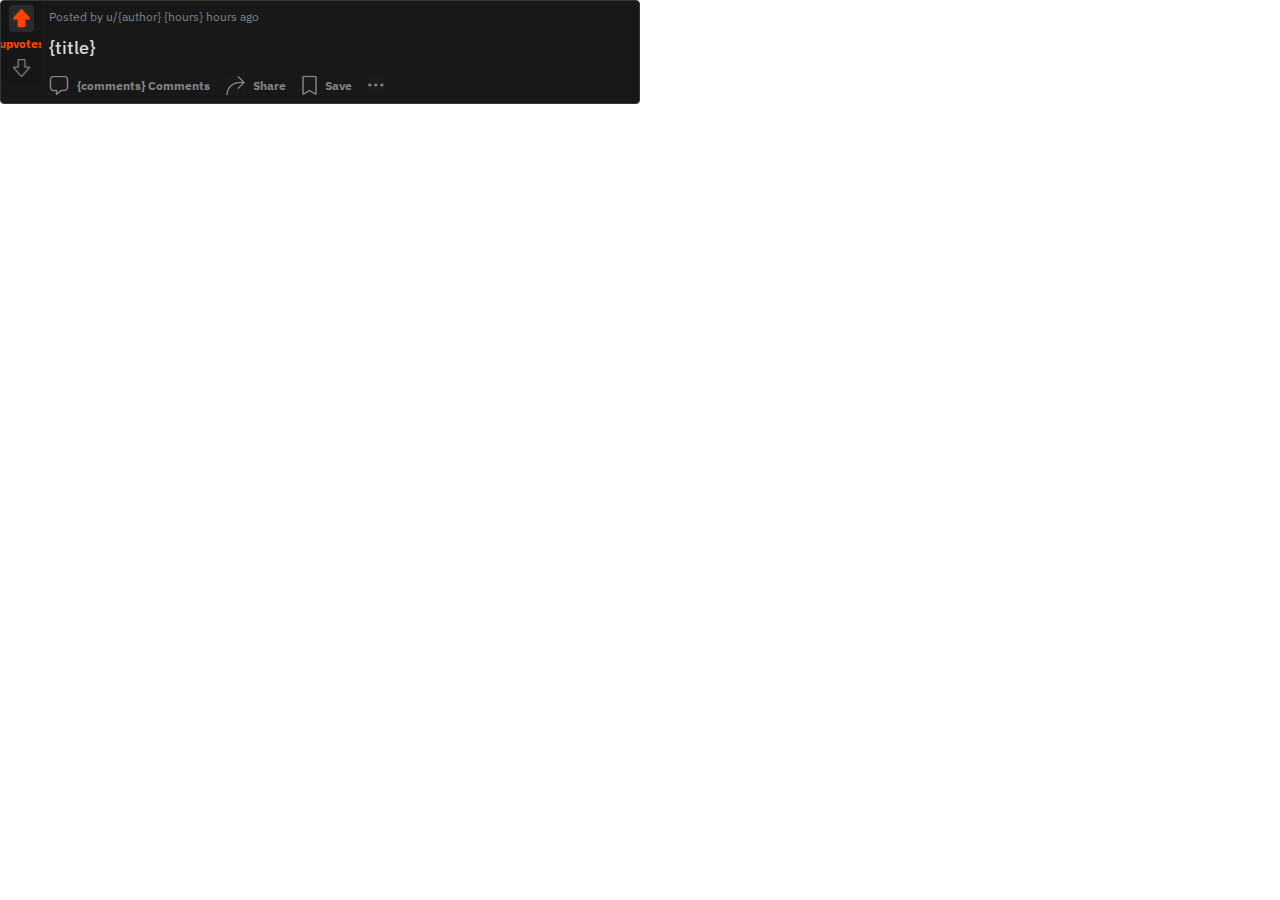
<file: reddit_post_template/template.html>
<!DOCTYPE html>
<html lang="en">
  <head>
    <meta charset="UTF-8" />
    <meta name="viewport" content="width=device-width, initial-scale=1.0" />
    <title>Document</title>

    <link
      rel="stylesheet"
      href="https://fonts.googleapis.com/css2?family=IBM+Plex+Sans:wght@400;500;600;700&display=swap"
    />
    <link rel="stylesheet" href="styles.css" />
  </head>
  <body>
    <div class="post">
      <div class="post-left">
        <img src="images/upvote.png" class="upvote" />
        <span class="upvote-counter">{upvotes}</span>
        <img src="images/downvote.png" />
      </div>
      <div class="post-main">
        <div class="post-meta">Posted by u/{author} {hours} hours ago</div>
        <div class="post-title">{title}</div>
        <div class="post-buttons">
          <div>
            <img src="images/comments.png" />
            <span>{comments} Comments</span>
          </div>
          <div>
            <img src="images/share.png" />
            <span>Share</span>
          </div>
          <div>
            <img src="images/save.png" />
            <span>Save</span>
          </div>
          <div>
            <img src="images/dots.png" />
          </div>
          <div></div>
        </div>
      </div>
    </div>
  </body>
</html>
</file>
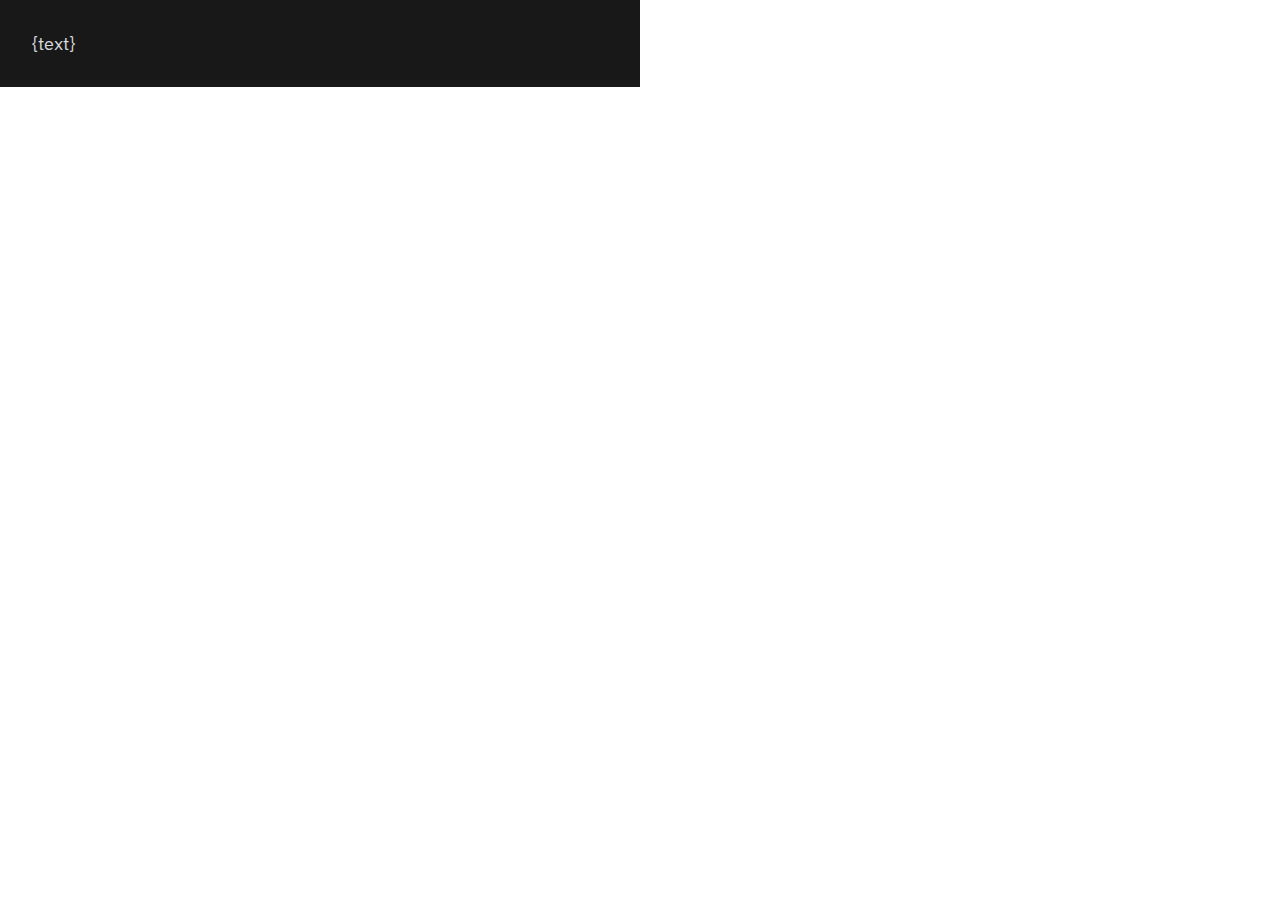
<file: templates/text/template.html>
<!DOCTYPE html>
<html lang="en">
  <head>
    <meta charset="UTF-8" />
    <meta name="viewport" content="width=device-width, initial-scale=1.0" />
    <title>Document</title>

    <link
      rel="stylesheet"
      href="https://fonts.googleapis.com/css2?family=IBM+Plex+Sans:wght@400;500;600;700&display=swap"
    />
    <link rel="stylesheet" href="styles.css" />
  </head>
  <body>
    <div class="text">{text}</div>
  </body>
</html>
</file>
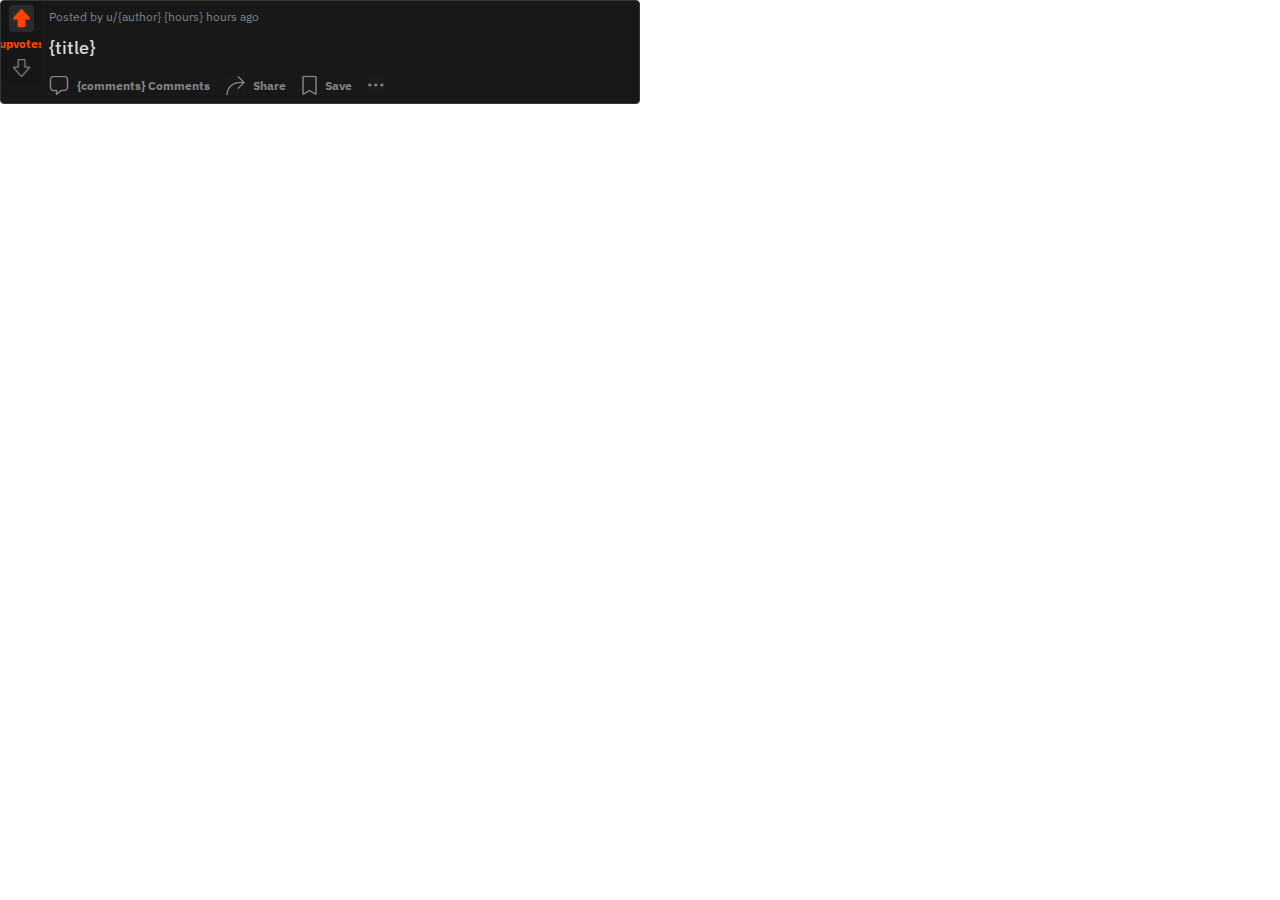
<file: templates/title/template.html>
<!DOCTYPE html>
<html lang="en">
  <head>
    <meta charset="UTF-8" />
    <meta name="viewport" content="width=device-width, initial-scale=1.0" />
    <title>Document</title>

    <link
      rel="stylesheet"
      href="https://fonts.googleapis.com/css2?family=IBM+Plex+Sans:wght@400;500;600;700&display=swap"
    />
    <link rel="stylesheet" href="styles.css" />
  </head>
  <body>
    <div class="post">
      <div class="post-left">
        <img src="images/upvote.png" class="upvote" />
        <span class="upvote-counter">{upvotes}</span>
        <img src="images/downvote.png" />
      </div>
      <div class="post-main">
        <div class="post-meta">Posted by u/{author} {hours} hours ago</div>
        <div class="post-title">{title}</div>
        <div class="post-buttons">
          <div>
            <img src="images/comments.png" />
            <span>{comments} Comments</span>
          </div>
          <div>
            <img src="images/share.png" />
            <span>Share</span>
          </div>
          <div>
            <img src="images/save.png" />
            <span>Save</span>
          </div>
          <div>
            <img src="images/dots.png" />
          </div>
        </div>
      </div>
    </div>
  </body>
</html>
</file>
<file: reddit_post_template/styles.css>
* {
  box-sizing: border-box;
}

html {
  width: fit-content;
  height: fit-content;
}

body {
  width: 100%;
  height: 100%;
  margin: 0;
  font-family: "IBM Plex Sans", sans-serif;
  color: rgb(215, 218, 220);
}

.post {
  width: 640px;
  border-radius: 4px;
  border-width: 1px;
  border-color: rgb(52, 53, 54);
  border-style: solid;
  background-color: rgb(24, 24, 25);
  overflow: hidden;

  display: flex;
}

.post-left {
  width: 40px;
  padding: 4px;
  height: 100%;
  background-color: #161616;

  display: flex;
  flex-direction: column;
  align-items: center;
}

.post-left > img {
  padding: 4px;
  width: 25px;
  image-rendering: crisp-edges;
}

.upvote {
  background-color: #2a2a2b;
  border-radius: 4px;
}

.upvote-counter {
  font-weight: 700;
  font-size: 12px;
  color: rgb(255, 69, 0);
  padding-top: 4px;
  padding-bottom: 4px;
}

.post-main {
  padding: 8px;
  padding-bottom: auto;
  padding-right: auto;
  background-color: rgb(24, 24, 25);
}

.post-meta {
  font-size: 12px;
  color: rgb(129, 131, 132);
}

.post-title {
  font-size: 18px;
  font-weight: 500;
  padding-top: 12px;
}

.post-buttons {
  padding-top: 16px;
  display: flex;

  font-size: 12px;
  font-weight: 700;
  color: rgb(129, 131, 132);
}

.post-buttons > div {
  display: flex;
  align-items: center;
  padding-right: 16px;
}

.post-buttons > div > img {
  padding-right: 8px;
}
</file>
<file: templates/text/styles.css>
* {
  box-sizing: border-box;
}

html {
  width: fit-content;
  height: fit-content;
}

body {
  width: 100%;
  height: 100%;
  margin: 0;
  font-family: "IBM Plex Sans", sans-serif;
  color: rgb(215, 218, 220);
}

.text {
  width: 640px;
  padding: 32px;
  font-size: 18px;
  background-color: rgb(24, 24, 25);
  overflow: hidden;
}
</file>
<file: templates/title/styles.css>
* {
  box-sizing: border-box;
}

html {
  width: fit-content;
  height: fit-content;
}

body {
  width: 100%;
  height: 100%;
  margin: 0;
  font-family: "IBM Plex Sans", sans-serif;
  color: rgb(215, 218, 220);
}

.post {
  width: 640px;
  border-radius: 4px;
  border-width: 1px;
  border-color: rgb(52, 53, 54);
  border-style: solid;
  background-color: rgb(24, 24, 25);
  overflow: hidden;

  display: flex;
}

.post-left {
  width: 40px;
  padding: 4px;
  height: 100%;
  background-color: #161616;

  display: flex;
  flex-direction: column;
  align-items: center;
}

.post-left > img {
  padding: 4px;
  width: 25px;
  image-rendering: crisp-edges;
}

.upvote {
  background-color: #2a2a2b;
  border-radius: 4px;
}

.upvote-counter {
  font-weight: 700;
  font-size: 12px;
  color: rgb(255, 69, 0);
  padding-top: 4px;
  padding-bottom: 4px;
}

.post-main {
  padding: 8px;
  padding-bottom: auto;
  padding-right: auto;
  background-color: rgb(24, 24, 25);
}

.post-meta {
  font-size: 12px;
  color: rgb(129, 131, 132);
}

.post-title {
  font-size: 18px;
  font-weight: 500;
  padding-top: 12px;
}

.post-buttons {
  padding-top: 16px;
  display: flex;

  font-size: 12px;
  font-weight: 700;
  color: rgb(129, 131, 132);
}

.post-buttons > div {
  display: flex;
  align-items: center;
  padding-right: 16px;
}

.post-buttons > div > img {
  padding-right: 8px;
}
</file>
